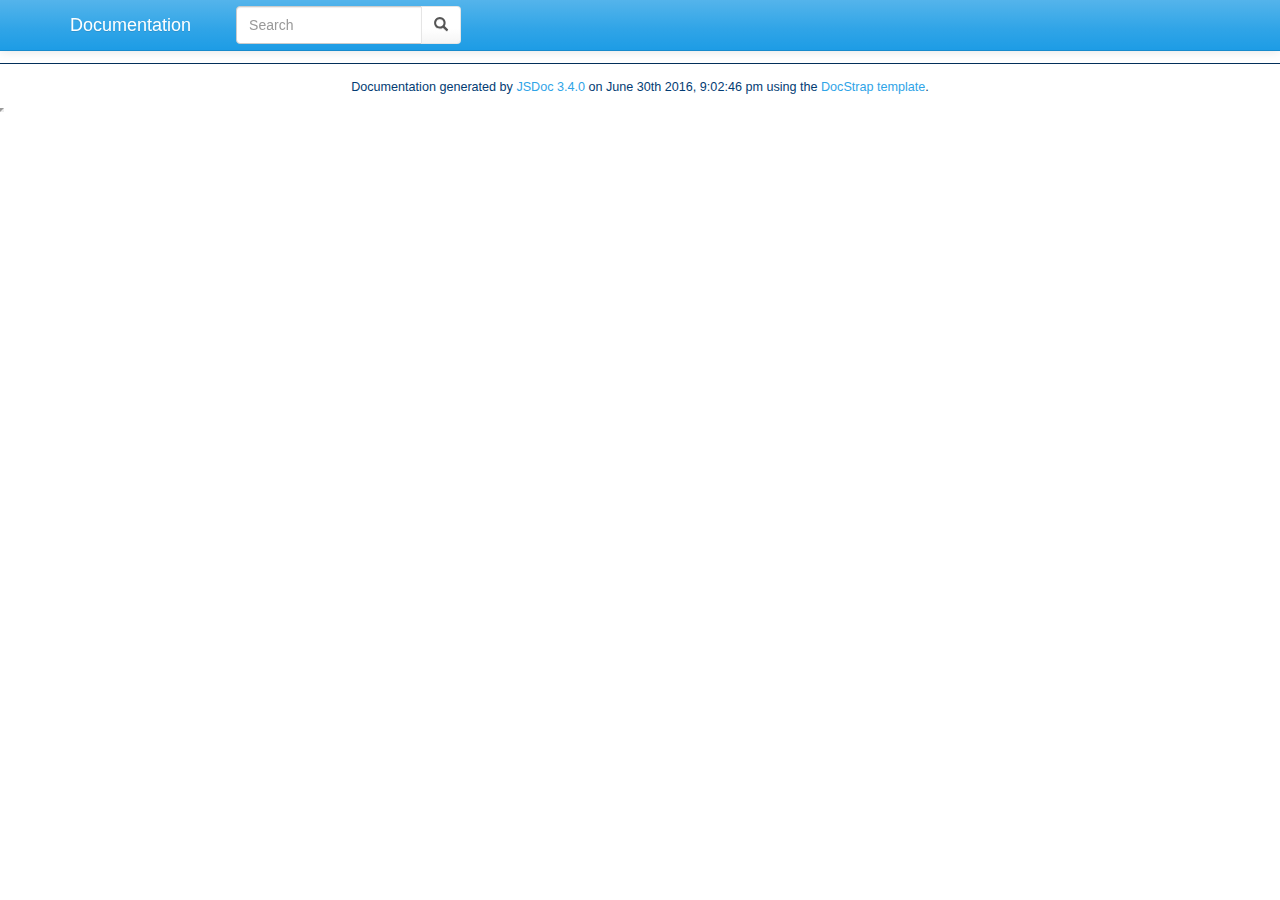
<file: api/comments/index.html>
<!DOCTYPE html>

<html lang="en">
<head>
	<meta charset="utf-8">
	<meta name="viewport" content="width=device-width">
	<title>Documentation Index</title>

	<!--[if lt IE 9]>
	<script src="//html5shiv.googlecode.com/svn/trunk/html5.js"></script>
	<![endif]-->
	<link type="text/css" rel="stylesheet" href="styles/sunlight.default.css">

	<link type="text/css" rel="stylesheet" href="styles/site.cerulean.css">

</head>

<body>

<div class="navbar navbar-default navbar-fixed-top ">
<div class="container">
	<div class="navbar-header">
		<a class="navbar-brand" href="index.html">Documentation</a>
		<button class="navbar-toggle" type="button" data-toggle="collapse" data-target="#topNavigation">
			<span class="icon-bar"></span>
			<span class="icon-bar"></span>
			<span class="icon-bar"></span>
        </button>
	</div>
	<div class="navbar-collapse collapse" id="topNavigation">
		<ul class="nav navbar-nav">
			
		</ul>
		<div class="col-sm-3 col-md-3">
            <form class="navbar-form" role="search">
                <div class="input-group">
                    <input type="text" class="form-control" placeholder="Search" name="q" id="search-input">
                    <div class="input-group-btn">
                        <button class="btn btn-default" id="search-submit"><i class="glyphicon glyphicon-search"></i></button>
                    </div>
                </div>
            </form>
        </div>
	</div>

</div>
</div>


<div class="container" id="toc-content">
<div class="row">

	
	<div class="col-md-8">
	
		<div id="main">
			

	
	











	
	











		</div>
	</div>

	<div class="clearfix"></div>

	
		<div class="col-md-3">
			<div id="toc" class="col-md-3 hidden-xs hidden-sm hidden-md"></div>
		</div>
	

</div>
</div>

<div class="modal fade" id="searchResults">
  <div class="modal-dialog">
    <div class="modal-content">
      <div class="modal-header">
        <button type="button" class="close" data-dismiss="modal" aria-label="Close"><span aria-hidden="true">&times;</span></button>
        <h4 class="modal-title">Search results</h4>
      </div>
      <div class="modal-body"></div>
      <div class="modal-footer">
        <button type="button" class="btn btn-default" data-dismiss="modal">Close</button>
      </div>
    </div><!-- /.modal-content -->
  </div><!-- /.modal-dialog -->
</div>

<footer>


<span class="jsdoc-message">
	Documentation generated by <a href="https://github.com/jsdoc3/jsdoc">JSDoc 3.4.0</a>
	
		on June 30th 2016, 9:02:46 pm
	
	using the <a href="https://github.com/docstrap/docstrap">DocStrap template</a>.
</span>
</footer>

<script src="scripts/docstrap.lib.js"></script>
<script src="scripts/toc.js"></script>
<script type="text/javascript" src="scripts/fulltext-search-ui.js"></script>

<script>
$( function () {
	$( "[id*='$']" ).each( function () {
		var $this = $( this );

		$this.attr( "id", $this.attr( "id" ).replace( "$", "__" ) );
	} );

	$( ".tutorial-section pre, .readme-section pre" ).each( function () {
		var $this = $( this );

		var example = $this.find( "code" );
		exampleText = example.html();
		var lang = /{@lang (.*?)}/.exec( exampleText );
		if ( lang && lang[1] ) {
			exampleText = exampleText.replace( lang[0], "" );
			example.html( exampleText );
			lang = lang[1];
		} else {
			var langClassMatch = example.parent()[0].className.match(/lang\-(\S+)/);
			lang = langClassMatch ? langClassMatch[1] : "javascript";
		}

		if ( lang ) {

			$this
			.addClass( "sunlight-highlight-" + lang )
			.addClass( "linenums" )
			.html( example.html() );

		}
	} );

	Sunlight.highlightAll( {
		lineNumbers : true,
		showMenu : true,
		enableDoclinks : true
	} );

	$.catchAnchorLinks( {
        navbarOffset: 10
	} );
	$( "#toc" ).toc( {
		anchorName  : function ( i, heading, prefix ) {
			var id = $( heading ).attr( "id" );
			return id && id.replace(/\~/g, '-inner-').replace(/\./g, '-static-') || ( prefix + i );
		},
		selectors   : "#toc-content h1,#toc-content h2,#toc-content h3,#toc-content h4",
		showAndHide : false,
		smoothScrolling: true
	} );

	$( "#main span[id^='toc']" ).addClass( "toc-shim" );
	$( '.dropdown-toggle' ).dropdown();

    $( "table" ).each( function () {
      var $this = $( this );
      $this.addClass('table');
    } );

} );
</script>



<!--Navigation and Symbol Display-->


<!--Google Analytics-->


<script type="text/javascript">
	$(document).ready(function() {
		SearcherDisplay.init();
	});
</script>

</body>
</html>
</file>
<file: api/comments/styles/sunlight.default.css>
/* global styles */
.sunlight-container {
	clear: both !important;
	position: relative !important;
	margin: 10px 0 !important;
}
.sunlight-code-container {
	clear: both !important;
	position: relative !important;
	border: none;
	border-color: #969696 !important;
	background-color: #FFFFFF !important;
}
.sunlight-highlighted, .sunlight-container, .sunlight-container textarea {
	font-family: Consolas, Inconsolata, Monaco, "Courier New" !important;
	font-size: 12px !important;
	line-height: 15px !important;
}
.sunlight-highlighted, .sunlight-container textarea {
	color: #000000 !important;
	margin: 0 !important;
}
.sunlight-container textarea {
	padding-left: 0 !important;
	margin-left: 0 !important;
	margin-right: 0 !important;
	padding-right: 0 !important;
}
.sunlight-code-container > .sunlight-highlighted {
	white-space: pre;
	overflow-x: auto;
	overflow-y: hidden; /* ie requires this wtf? */
}
.sunlight-highlighted {
	z-index: 1;
	position: relative;
}
.sunlight-highlighted * {
	background: transparent;
}
.sunlight-line-number-margin {
	float: left !important;
	margin-right: 5px !important;
	margin-top: 0 !important;
	margin-bottom: 0 !important;
	padding: 0 !important;
	padding-right: 4px !important;
	padding-left: 4px !important;
	border-right: 1px solid #CCCCCC !important;
	background-color: #EEEEEE !important;
	color: #848484 !important;
	text-align: right !important;
	position: relative;
	z-index: 3;
}
.sunlight-highlighted a, .sunlight-line-number-margin a  {
	border: none !important;
	text-decoration: none !important;
	font-weight: normal !important;
	font-style: normal !important;
	padding: 0 !important;
}
.sunlight-line-number-margin a {
	color: inherit !important;
}
.sunlight-line-highlight-overlay {
	position: absolute;
	top: 0;
	left: 0;
	width: 100%;
	z-index: 0;
}
.sunlight-line-highlight-overlay div {
	height: 15px;
	width: 100%;
}
.sunlight-line-highlight-overlay .sunlight-line-highlight-active {
	background-color: #E7FCFA;
}

/* menu */
.sunlight-menu {
	background-color: #FFFFCC;
	color: #000000;
}
.sunlight-menu ul {
	margin: 0 !important;
	padding: 0 !important;
	list-style-type: none !important;
}
.sunlight-menu li {
	float: right !important;
	margin-left: 5px !important;
}
.sunlight-menu a, .sunlight-menu img {
	color: #000099 !important;
	text-decoration: none !important;
	border: none !important;
}




.sunlight-string,
.sunlight-char,
.sunlight-heredoc,
.sunlight-heredocDeclaration,
.sunlight-nowdoc,
.sunlight-longString,
.sunlight-rawString,
.sunlight-binaryString,
.sunlight-rawLongString,
.sunlight-binaryLongString,
.sunlight-verbatimString,
.sunlight-diff .sunlight-removed {
	color: #990000 !important;
}

.sunlight-ident,
.sunlight-operator,
.sunlight-punctuation,
.sunlight-delimiter,
.sunlight-diff .sunlight-unchanged {
	color: #000000 !important;
}

.sunlight-comment,
.sunlight-xmlDocCommentContent,
.sunlight-nginx .sunlight-ssiCommand,
.sunlight-sln .sunlight-formatDeclaration,
.sunlight-diff .sunlight-added {
	color: #009900 !important;
}
.sunlight-number,
.sunlight-guid,
.sunlight-cdata {
	color: #CC6600 !important;
}

.sunlight-named-ident,
.sunlight-constant,
.sunlight-javascript .sunlight-globalVariable,
.sunlight-globalObject,
.sunlight-python .sunlight-attribute,
.sunlight-nginx .sunlight-context,
.sunlight-httpd .sunlight-context,
.sunlight-haskell .sunlight-class,
.sunlight-haskell .sunlight-type,
.sunlight-lisp .sunlight-declarationSpecifier,
.sunlight-erlang .sunlight-userDefinedFunction,
.sunlight-diff .sunlight-header {
	color: #2B91AF !important;
}
.sunlight-keyword,
.sunlight-languageConstruct,
.sunlight-css
.sunlight-element,
.sunlight-bash .sunlight-command,
.sunlight-specialOperator,
.sunlight-erlang .sunlight-moduleAttribute,
.sunlight-xml .sunlight-tagName,
.sunlight-xml .sunlight-operator,
.sunlight-diff .sunlight-modified {
	color: #0000FF !important;
}
.sunlight-shortOpenTag,
.sunlight-openTag,
.sunlight-closeTag,
.sunlight-xmlOpenTag,
.sunlight-xmlCloseTag,
.sunlight-aspOpenTag,
.sunlight-aspCloseTag,
.sunlight-label,
.sunlight-css .sunlight-importantFlag {
	background-color: #FFFF99 !important;
	color: #000000 !important;
}
.sunlight-function,
.sunlight-globalFunction,
.sunlight-ruby .sunlight-specialFunction,
.sunlight-objective-c .sunlight-messageDestination,
.sunlight-6502asm .sunlight-illegalOpcode,
.sunlight-powershell .sunlight-switch,
.sunlight-lisp .sunlight-macro,
.sunlight-lisp .sunlight-specialForm,
.sunlight-lisp .sunlight-type,
.sunlight-sln .sunlight-sectionName,
.sunlight-diff .sunlight-rangeInfo {
	color: #B069AF !important;
}

.sunlight-variable,
.sunlight-specialVariable,
.sunlight-environmentVariable,
.sunlight-objective-c .sunlight-messageArgumentName,
.sunlight-lisp .sunlight-globalVariable,
.sunlight-ruby .sunlight-globalVariable,
.sunlight-ruby .sunlight-instanceVariable,
.sunlight-sln .sunlight-operator {
	color: #325484 !important;
}
.sunlight-regexLiteral,
.sunlight-lisp .sunlight-operator,
.sunlight-6502asm .sunlight-pseudoOp,
.sunlight-erlang .sunlight-macro {
	color: #FF00B2 !important;
}
.sunlight-specialVariable {
	font-style: italic !important;
	font-weight: bold !important;
}
.sunlight-csharp .sunlight-pragma,
.sunlight-preprocessorDirective,
.sunlight-vb .sunlight-compilerDirective,
.sunlight-diff .sunlight-mergeHeader,
.sunlight-diff .sunlight-noNewLine {
	color: #999999 !important;
	font-style: italic !important;
}
.sunlight-xmlDocCommentMeta,
.sunlight-java .sunlight-annotation,
.sunlight-scala .sunlight-annotation,
.sunlight-docComment {
	color: #808080 !important;
}
.sunlight-quotedIdent,
.sunlight-ruby .sunlight-subshellCommand,
.sunlight-lisp .sunlight-keywordArgument,
.sunlight-haskell .sunlight-infixOperator,
.sunlight-erlang .sunlight-quotedAtom {
	color: #999900 !important;
}



/* xml */
.sunlight-xml .sunlight-string {
	color: #990099 !important;
}
.sunlight-xml .sunlight-attribute {
	color: #FF0000 !important;
}
.sunlight-xml .sunlight-entity {
	background-color: #EEEEEE !important;
	color: #000000 !important;
	border: 1px solid #000000 !important;
}
.sunlight-xml .sunlight-doctype {
	color: #2B91AF !important;
}

/* javascript */
.sunlight-javascript .sunlight-reservedWord {
	font-style: italic !important;
}

/* css */
.sunlight-css .sunlight-microsoftFilterPrefix {
	color: #FF00FF !important;
}
.sunlight-css .sunlight-rule {
	color: #0099FF !important;
}
.sunlight-css .sunlight-keyword {
	color: #4E65B8 !important;
}
.sunlight-css .sunlight-class {
	color: #FF0000 !important;
}
.sunlight-css .sunlight-id {
	color: #8A8E13 !important;
}
.sunlight-css .sunlight-pseudoClass,
.sunlight-css .sunlight-pseudoElement {
	color: #368B87 !important;
}

/* bash */
.sunlight-bash .sunlight-hashBang {
	color: #3D97F5 !important;
}
.sunlight-bash .sunlight-verbatimCommand {
	color: #999900 !important;
}
.sunlight-bash .sunlight-variable,
.sunlight-bash .sunlight-specialVariable {
	color: #FF0000 !important;
}

/* python */
.sunlight-python .sunlight-specialMethod {
	font-weight: bold !important;
	color: #A07DD3;
}

/* ruby */
.sunlight-ruby .sunlight-symbol {
	font-weight: bold !important;
	color: #ED7272 !important;
}

/* brainfuck */
.sunlight-brainfuck {
	font-weight: bold !important;
	color: #000000 !important;
}
.sunlight-brainfuck .sunlight-increment {
	background-color: #FF9900 !important;
}
.sunlight-brainfuck .sunlight-decrement {
	background-color: #FF99FF !important;
}
.sunlight-brainfuck .sunlight-incrementPointer {
	background-color: #FFFF99 !important;
}
.sunlight-brainfuck .sunlight-decrementPointer {
	background-color: #66CCFF !important;
}
.sunlight-brainfuck .sunlight-read {
	background-color: #FFFFFF !important;
}
.sunlight-brainfuck .sunlight-write {
	background-color: #99FF99 !important;
}
.sunlight-brainfuck .sunlight-openLoop, .sunlight-brainfuck .sunlight-closeLoop {
	background-color: #FFFFFF !important;
}

/* 6502 asm */
.sunlight-6502asm .sunlight-label {
	font-weight: bold !important;
	color: #000000 !important;
	background: none !important;
}

/* lisp */
.sunlight-lisp .sunlight-macro {
	font-style: italic !important;
}

/* erlang */
.sunlight-erlang .sunlight-atom {
	font-weight: bold !important;
}
</file>
